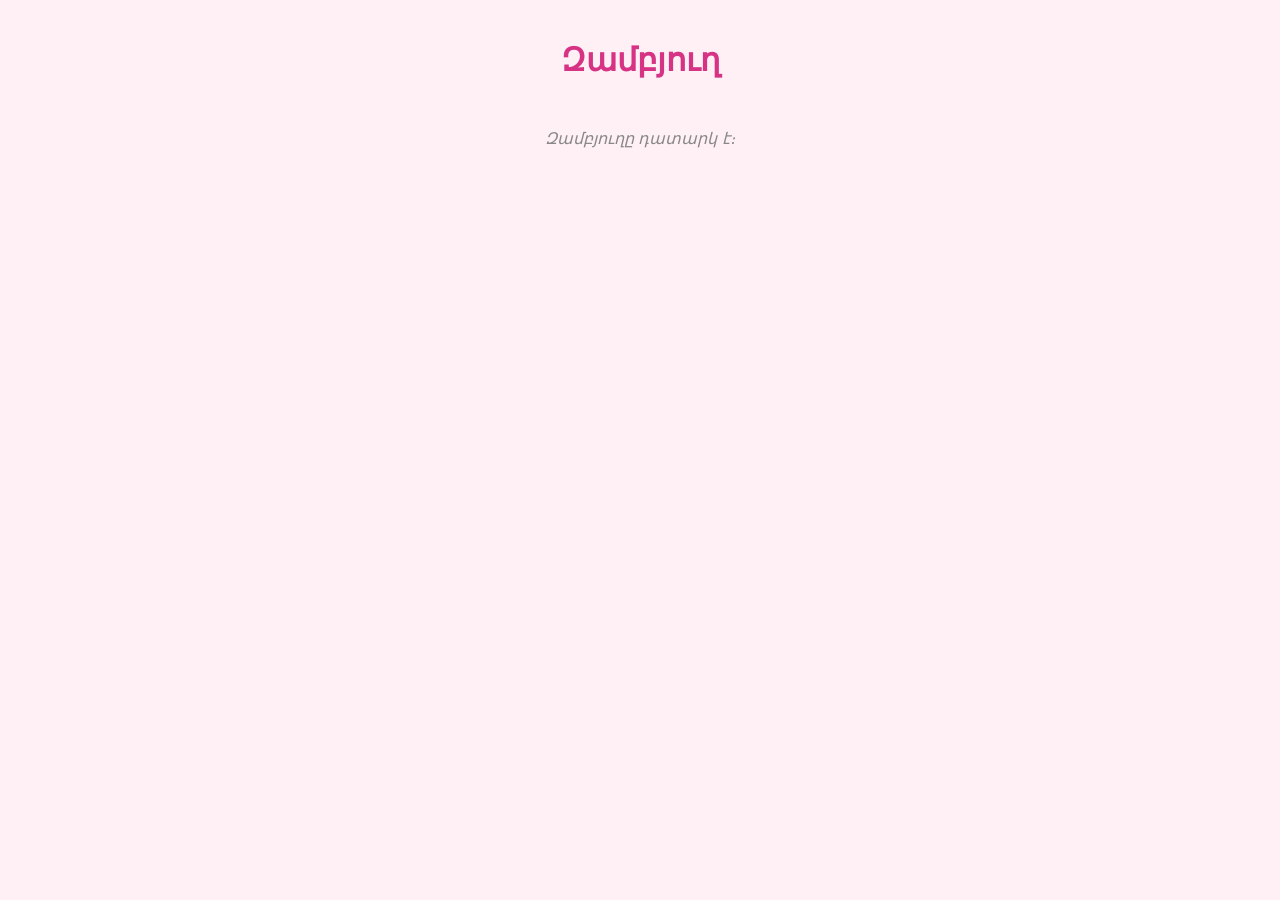
<file: cart.html>
<!-- <!DOCTYPE html>
<html lang="en">
<head>
    <meta charset="UTF-8">
    <meta name="viewport" content="width=device-width, initial-scale=1.0">
    <title>Document</title>
</head>
<body>
    <div id="cart-items"></div>
<div id="total-price"></div>

<script>
  const cart = JSON.parse(localStorage.getItem('cart')) || [];
  const cartContainer = document.getElementById('cart-items');
  const totalPriceContainer = document.getElementById('total-price');
  let total = 0;

  cart.forEach(item => {
    const div = document.createElement('div');
    div.textContent = `${item.name} — ${item.price} դր․`;
    cartContainer.appendChild(div);
    total += item.price;
  });

  totalPriceContainer.textContent = `Ընդհանուր արժեք՝ ${total} դր․`;
</script>

</body>
</html> -->

<!DOCTYPE html>
<html lang="hy">
<head>
  <meta charset="UTF-8">
  <title>Զամբյուղ</title>
  <style>
    body {
      font-family: 'Arial', sans-serif;
      background: #fff0f5;
      margin: 0;
      padding: 20px;
      color: #333;
    }

    h1 {
      text-align: center;
      color: #d63384;
    }

    .cart-item {
      display: flex;
      justify-content: space-between;
      align-items: center;
      background: #ffe6f0;
      padding: 10px;
      margin: 10px 0;
      border-radius: 12px;
      box-shadow: 0 2px 5px rgba(0,0,0,0.1);
    }

    .cart-item button {
      background-color: #ff4d6d;
      color: white;
      border: none;
      padding: 5px 12px;
      border-radius: 8px;
      cursor: pointer;
    }

    .cart-item button:hover {
      background-color: #ff1a4f;
    }

    #total-price {
      font-size: 1.2rem;
      text-align: right;
      margin-top: 20px;
      font-weight: bold;
    }

    .empty {
      text-align: center;
      margin-top: 50px;
      color: #888;
      font-style: italic;
    }
  </style>
</head>
<body>
  <h1>Զամբյուղ</h1>
  <div id="cart-items"></div>
  <div id="total-price"></div>

  <script>
    function renderCart() {
      const cart = JSON.parse(localStorage.getItem('cart')) || [];
      const cartContainer = document.getElementById('cart-items');
      const totalPriceContainer = document.getElementById('total-price');
      cartContainer.innerHTML = '';
      let total = 0;

      if (cart.length === 0) {
        cartContainer.innerHTML = '<p class="empty">Զամբյուղը դատարկ է։</p>';
        totalPriceContainer.textContent = '';
        return;
      }

      cart.forEach((item, index) => {
        const div = document.createElement('div');
        div.className = 'cart-item';
        div.innerHTML = `
          <span>${item.name} — ${item.price} դր․</span>
          <button onclick="removeFromCart(${index})">Հեռացնել</button>
        `;
        cartContainer.appendChild(div);
        total += item.price;
      });

      totalPriceContainer.textContent = `Ընդհանուր արժեք՝ ${total} դր․`;
    }

    function removeFromCart(index) {
      let cart = JSON.parse(localStorage.getItem('cart')) || [];
      cart.splice(index, 1); // հեռացնում ենք նշված ինդեքսով
      localStorage.setItem('cart', JSON.stringify(cart));
      renderCart(); // վերագրանցում ենք
    }

    renderCart(); // էջի բեռնելուն պես գործարկվում է
  </script>
</body>
</html>
</file>
